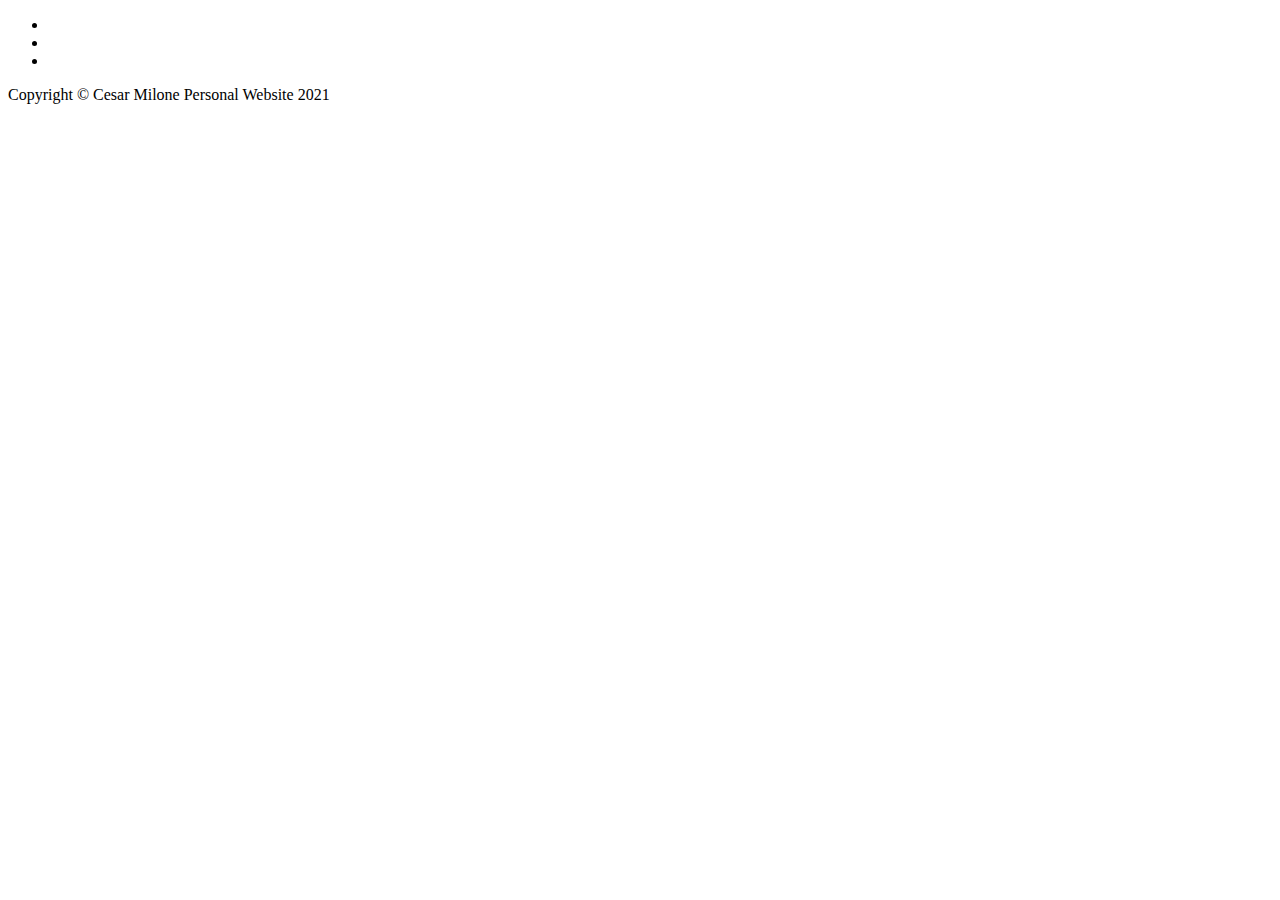
<file: footer.html>
<!DOCTYPE html>
<html lang="en">
<head>
    <meta charset="UTF-8">
    <title>Title</title>
</head>
<body>
    <footer class="border-top">
        <div class="container px-4 px-lg-5">
            <div class="row gx-4 gx-lg-5 justify-content-center">
                <div class="col-md-10 col-lg-8 col-xl-7">
                    <ul class="list-inline text-center">
                        <li class="list-inline-item">
                            <a href="#!">
                                <span class="fa-stack fa-lg">
                                    <i class="fas fa-circle fa-stack-2x"></i>
                                    <i class="fab fa-twitter fa-stack-1x fa-inverse"></i>
                                </span>
                            </a>
                        </li>
                        <li class="list-inline-item">
                            <a href="#!">
                                <span class="fa-stack fa-lg">
                                    <i class="fas fa-circle fa-stack-2x"></i>
                                    <i class="fab fa-facebook-f fa-stack-1x fa-inverse"></i>
                                </span>
                            </a>
                        </li>
                        <li class="list-inline-item">
                            <a href="#!">
                                <span class="fa-stack fa-lg">
                                    <i class="fas fa-circle fa-stack-2x"></i>
                                    <i class="fab fa-github fa-stack-1x fa-inverse"></i>
                                </span>
                            </a>
                        </li>
                    </ul>
                    <div class="small text-center text-muted fst-italic">Copyright &copy; Cesar Milone Personal Website 2021</div>
                </div>
            </div>
        </div>
    </footer>
</body>
</html>
</file>
